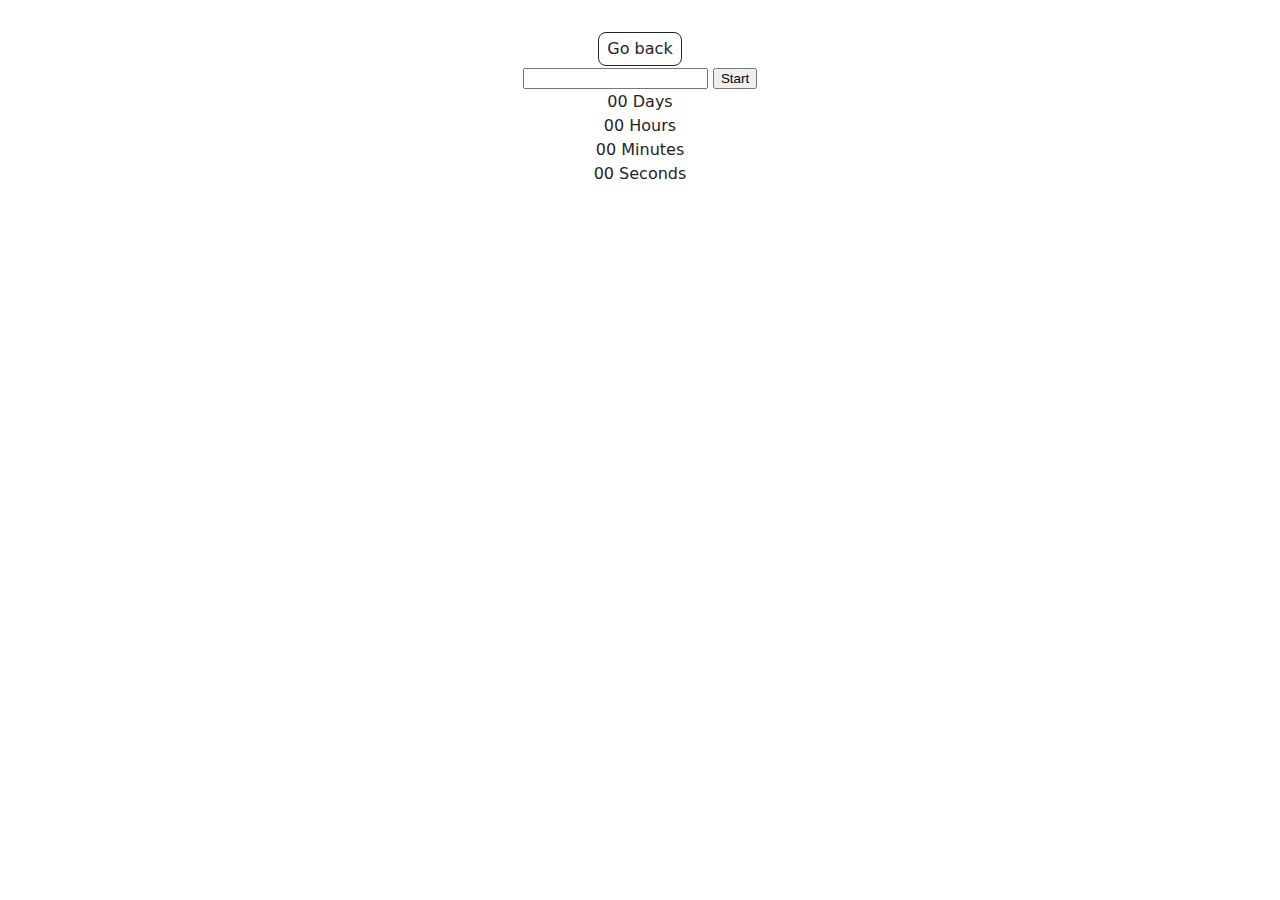
<file: src/1-timer.html>
<!DOCTYPE html>
<html lang="en">
  <head>
    <meta charset="UTF-8" />
    <meta http-equiv="X-UA-Compatible" content="IE=edge" />
    <meta name="viewport" content="width=device-width, initial-scale=1.0" />
    <title>Timer</title>
    <link rel="stylesheet" href="./css/styles.css" />
  </head>
  <body>
    <main>
      <a class="back-link" href="./index.html">Go back</a>
      <div class="container container-timer">
        <div class="timer-wraper">
          <input class="timer-input" type="text" id="datetime-picker" />
          <button class="btn-js btn-timer" type="button" data-start>
            Start
          </button>
        </div>

        <div class="timer">
          <div class="field">
            <span class="value" data-days>00</span>
            <span class="label">Days</span>
          </div>
          <div class="field">
            <span class="value" data-hours>00</span>
            <span class="label">Hours</span>
          </div>
          <div class="field">
            <span class="value" data-minutes>00</span>
            <span class="label">Minutes</span>
          </div>
          <div class="field">
            <span class="value" data-seconds>00</span>
            <span class="label">Seconds</span>
          </div>
        </div>
      </div>
    </main>

    <load src="./partials/footer.html" />
    <script type="module" src="./js/1-timer.js"></script>
  </body>
</html>
</file>
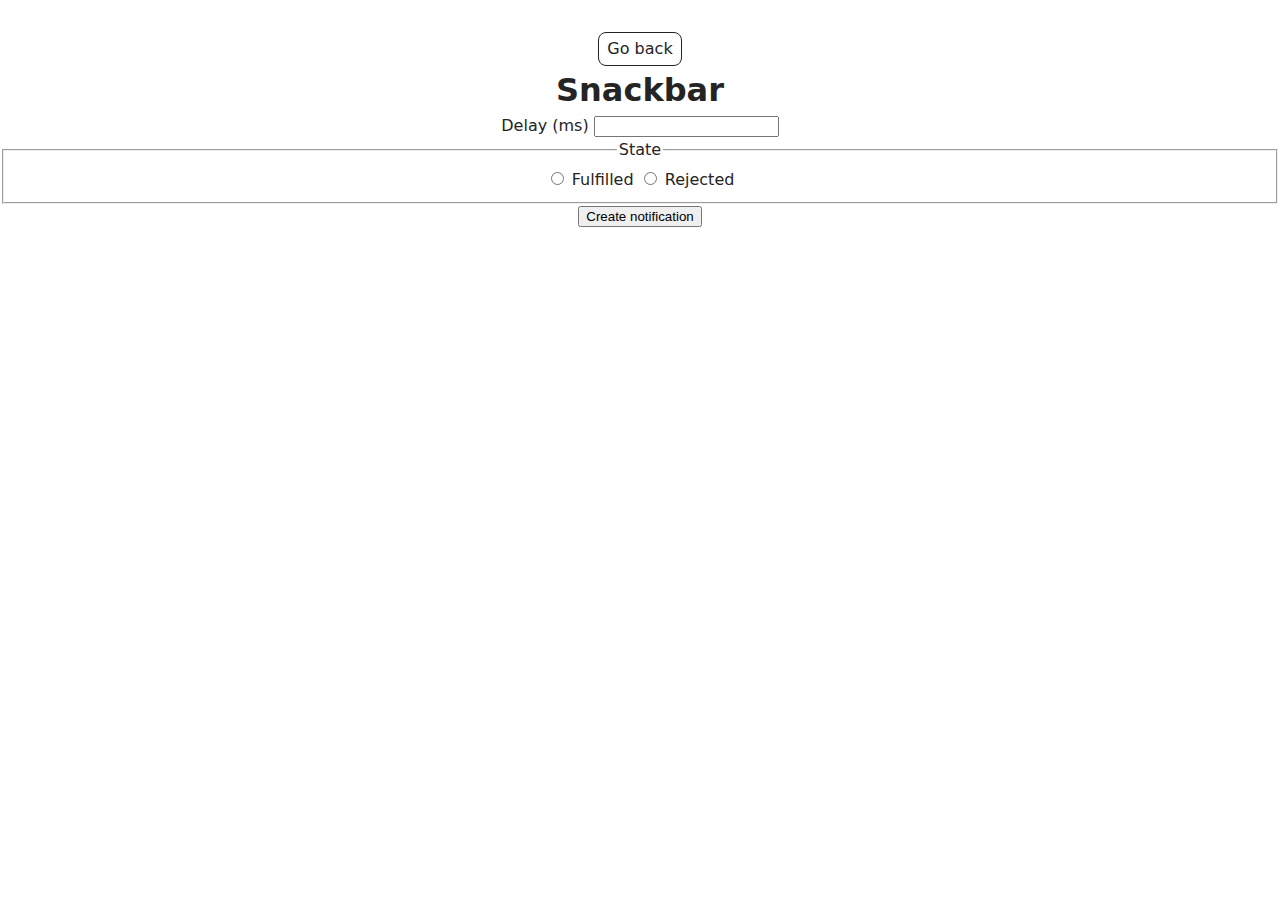
<file: src/2-snackbar.html>
<!DOCTYPE html>
<html lang="en">
  <head>
    <meta charset="UTF-8" />
    <meta http-equiv="X-UA-Compatible" content="IE=edge" />
    <meta name="viewport" content="width=device-width, initial-scale=1.0" />
    <title>Snackbar</title>
    <link rel="stylesheet" href="./css/styles.css" />
  </head>
  <body>
    <main>
      <div class="container">
        <a class="back-link" href="./index.html">Go back</a>
        <h1 class="main-title">Snackbar</h1>
      </div>

      <form class="form">
        <label class="input-label">
          Delay (ms)
          <input class="input-field" type="number" name="delay" required />
        </label>

        <fieldset>
          <legend class="radio-btn-bar">State</legend>
          <label>
            <input type="radio" name="state" value="fulfilled" required />
            Fulfilled
          </label>
          <label>
            <input type="radio" name="state" value="rejected" required />
            Rejected
          </label>
        </fieldset>

        <button type="submit">Create notification</button>
      </form>
    </main>

    <load src="./partials/footer.html" />
    <script type="module" src="./js/2-snackbar.js"></script>
  </body>
</html>
</file>
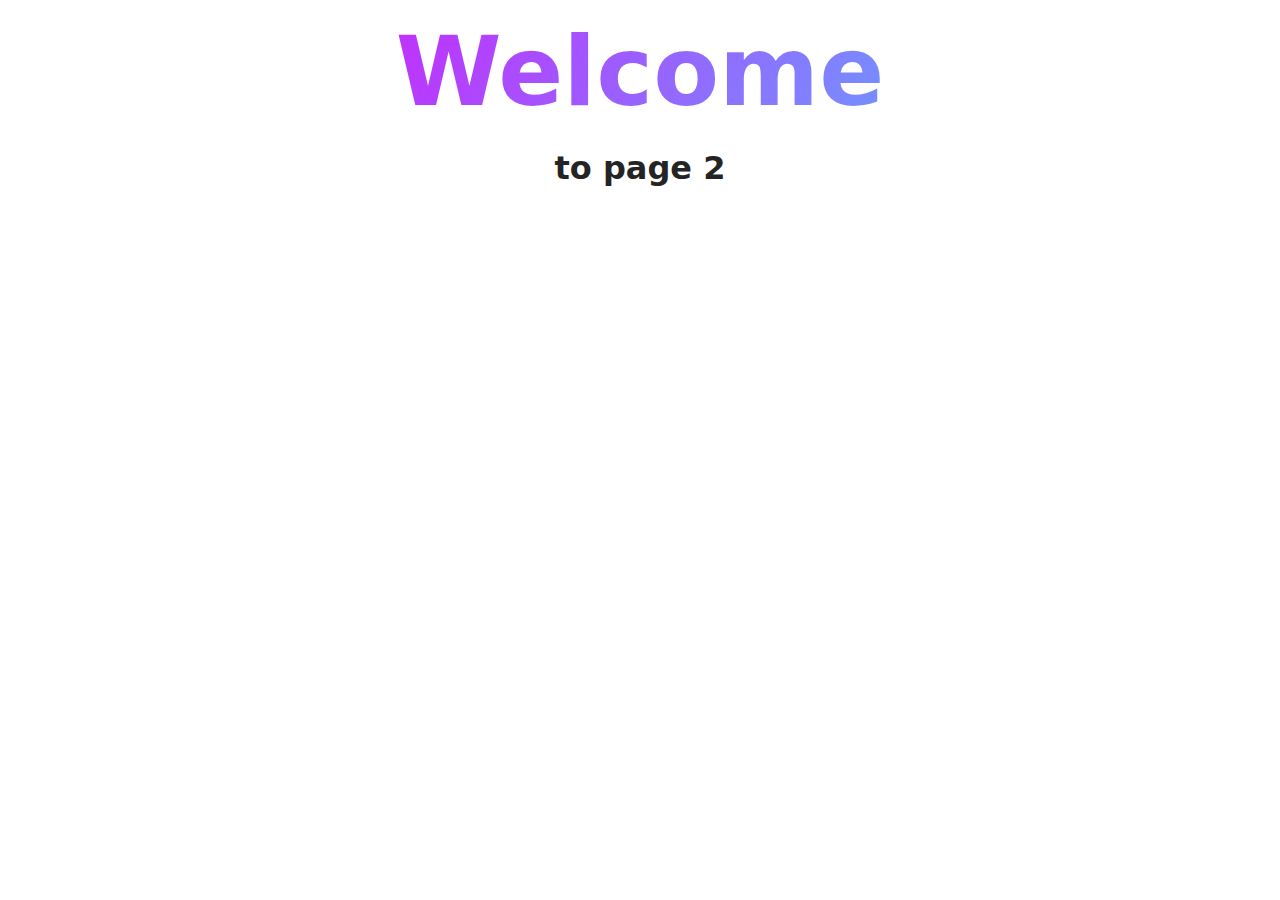
<file: src/page-2.html>
<!DOCTYPE html>
<html lang="en">
  <head>
    <meta charset="UTF-8" />
    <meta http-equiv="X-UA-Compatible" content="IE=edge" />
    <meta name="viewport" content="width=device-width, initial-scale=1.0" />
    <title>Page 2</title>
    <link rel="stylesheet" href="./css/styles.css" />
  </head>
  <body>
    <load
      src="./partials/header.html"
      icon-path="./img/sprite.svg#logo"
      highlight-act="active"
    />

    <main>
      <div class="container">
        <h1 class="main-title">
          <span class="main-title-gradient">Welcome</span> to page 2
        </h1>
        <load src="./partials/back-link.html" />
      </div>
    </main>

    <load src="./partials/footer.html" />
  </body>
</html>
</file>
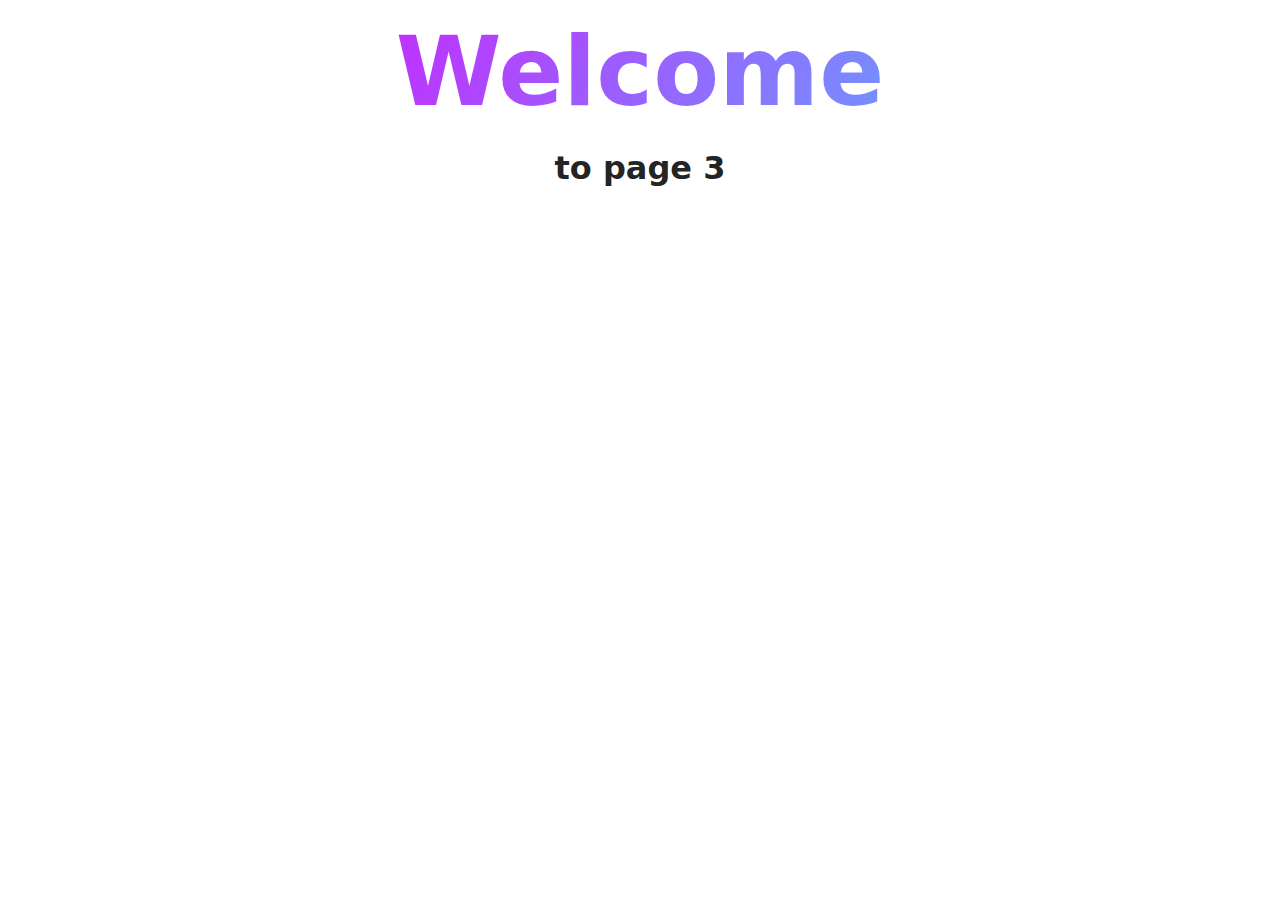
<file: src/page-3.html>
<!DOCTYPE html>
<html lang="en">
  <head>
    <meta charset="UTF-8" />
    <meta http-equiv="X-UA-Compatible" content="IE=edge" />
    <meta name="viewport" content="width=device-width, initial-scale=1.0" />
    <title>Page 3</title>
    <link rel="stylesheet" href="./css/styles.css" />
  </head>
  <body>
    <load
      src="./partials/header.html"
      icon-path="./img/sprite.svg#logo"
      highlight-curr="active"
    />

    <main>
      <div class="container">
        <h1 class="main-title">
          <span class="main-title-gradient">Welcome</span> to page 3
        </h1>
        <load src="./partials/back-link.html" />
      </div>
    </main>

    <load src="./partials/footer.html" />
  </body>
</html>
</file>
<file: src/css/styles.css>
/**
  |============================
  | include css partials with
  | default @import url()
  |============================
*/
/* Common styles */
@import url('./reset.css');
@import url('./base.css');
@import url('./container.css');
@import url('./animations.css');

/* Sections style */
@import url('./header.css');
@import url('./vite-promo.css');
@import url('./badges.css');
@import url('./back-link.css');
@import url('./footer.css');
</file>
